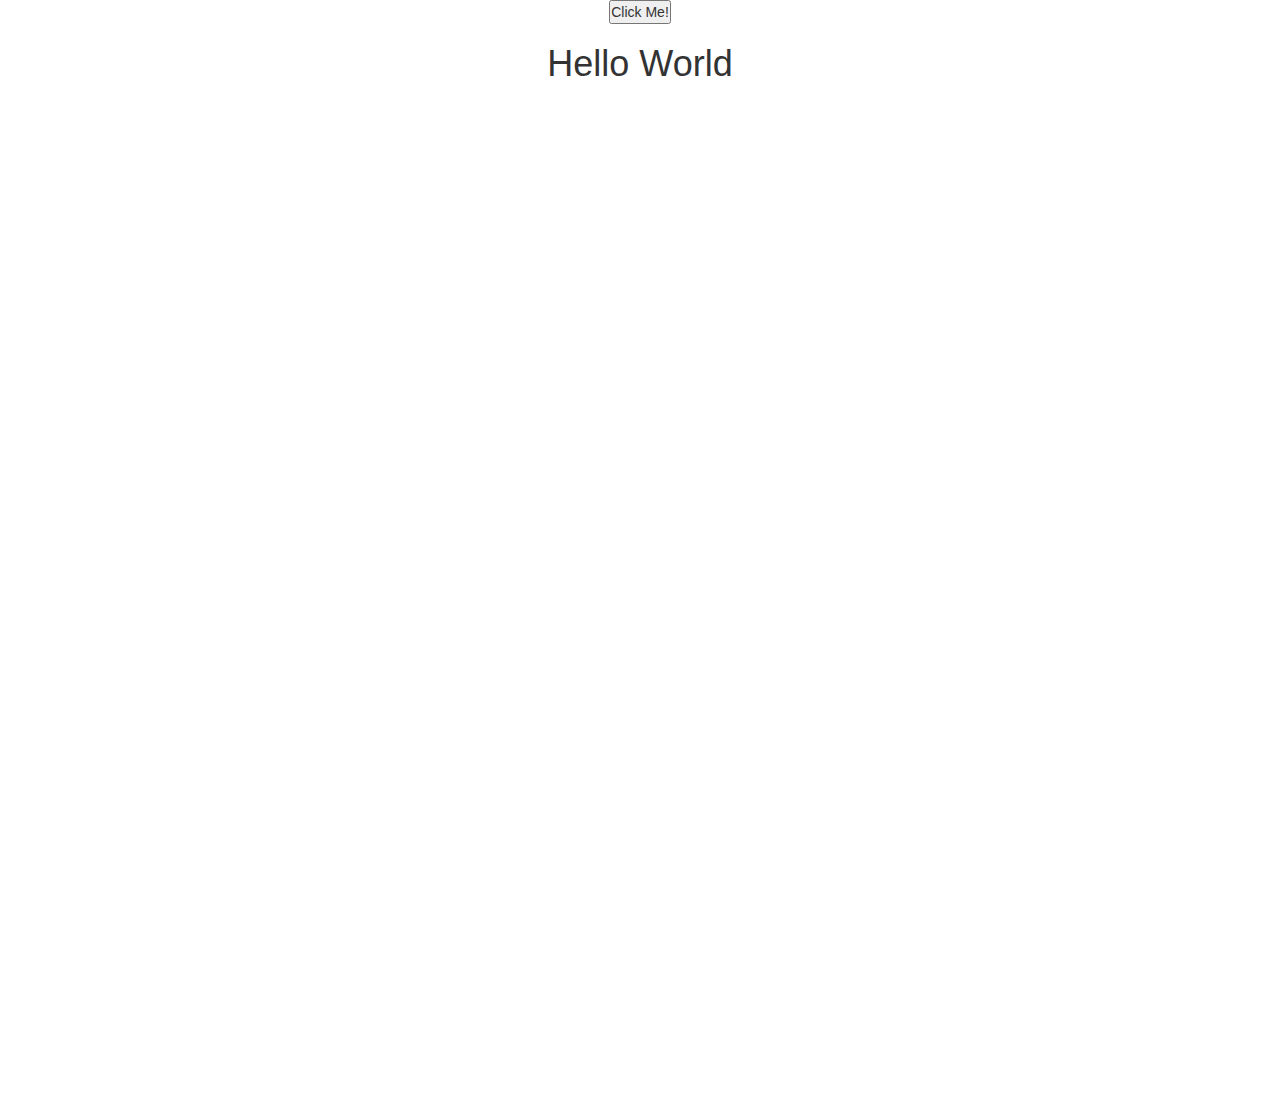
<file: index.html>
<!DOCTYPE html>

<html lang="en">

<head>
	<meta charset="UTF-8">
	<title>Document</title>
	<link rel="stylesheet" href="node_modules/bootstrap/dist/css/bootstrap.css">
	<link rel="stylesheet" href="css/style.css">
	<!-- <link rel="stylesheet" href="https://maxcdn.bootstrapcdn.com/bootstrap/3.3.7/css/bootstrap.min.css"> -->
</head>

<body>

	<button id="button">Click Me!</button>

	<h1 class="my-title">Hello World</h1>

	<p id="cost"></p>

	<section class="space"></section>


<script>

	// create your function
	// This is a function declaration
	function myFunction (){
		var obj = {name: "Anthony"};
		obj.age = 28;
		console.log(obj);
		delete obj.age;
		console.log(obj);
	}

	// invoke your function (nothing will happen if you dont do this)
	myFunction();

	// This is a function expression
	var myFunctionB = function(parameterA, parameterB){
		console.log(parameterA + parameterB)
	}

	// myFunctionB has 2 undefined parameters but when you call the function you can give these parameters a value.
	myFunctionB("Hi", " There");
	myFunctionB(10, 30)
	

</script>
</body>

</html>
</file>
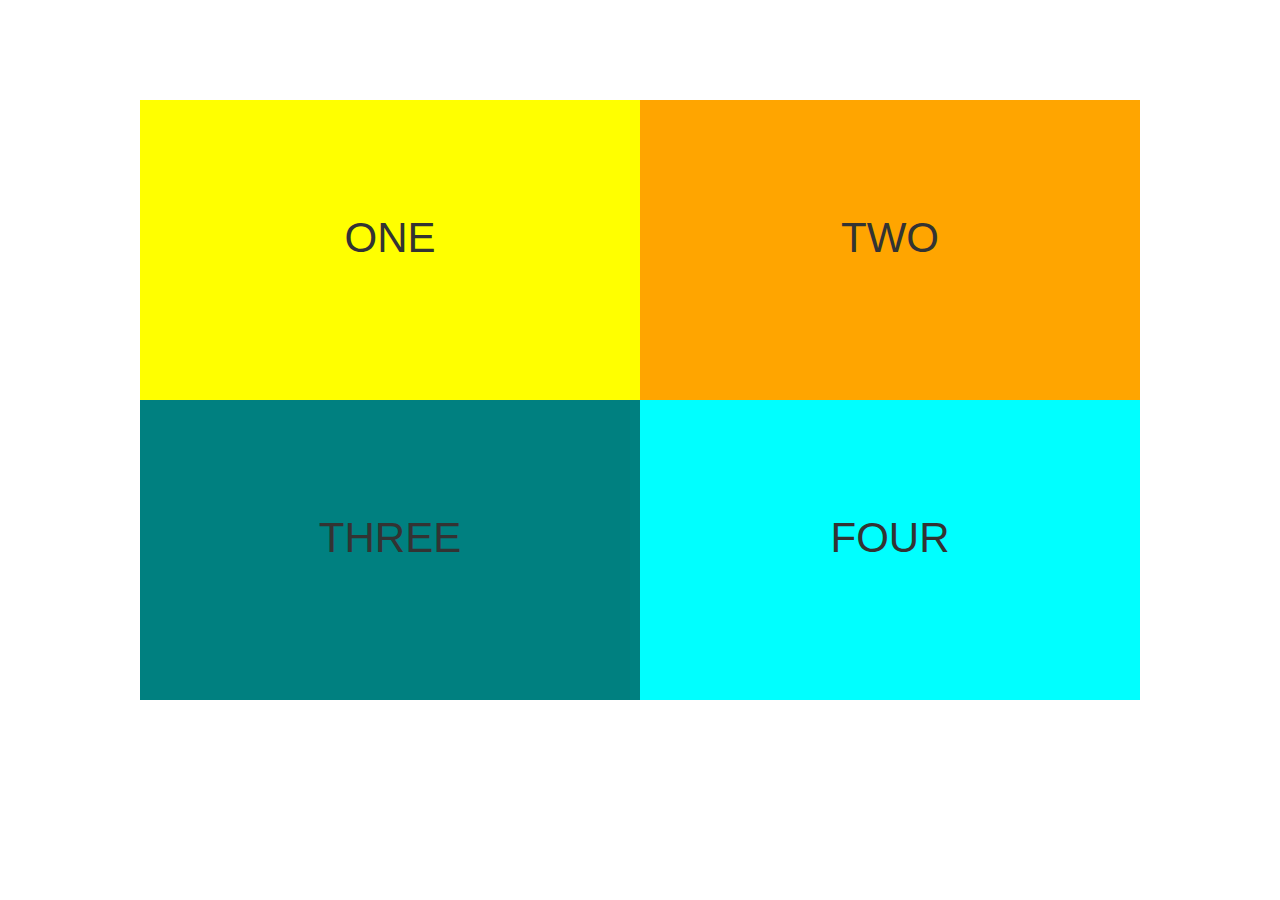
<file: checkpoint3.html>
<!DOCTYPE html>
<html lang="en">

<head>
	<meta charset="UTF-8">
	<title>Document</title>
	<link rel="stylesheet" href="node_modules/bootstrap/dist/css/bootstrap.css">
	<link rel="stylesheet" href="css/style.css">
</head>

<body>

	<div class='container'>

		<div class='row'>
			
			<div class='col-xs-6 box one'><p class='text'>ONE<p></div>
			<div class='col-xs-6 box two'><p class='text'>TWO<p></div>

		</div>

		<div class='row'>
			
			<div class='col-xs-6 box three'><p class='text'>THREE<p></div>
			<div class='col-xs-6 box four'><p class='text'>FOUR<p></div>

		</div>

	</div>

	
	<script
	  src="https://code.jquery.com/jquery-2.2.4.min.js"
	  integrity="sha256-BbhdlvQf/xTY9gja0Dq3HiwQF8LaCRTXxZKRutelT44="
	  crossorigin="anonymous"></script>

	<script>
		// Here I've taken some script I wrote previously and wrapped it in a function for which ive defined some parameters. Then I've moved the values into an object (objColours) and finally I've invoked the function with the variables defined in the object.

		var objColours = {
			callBkgd: "background-color", 
			changeBkgd: "#aaaaaa",
			callText: "color",
			changeText: "white"
		}

		function math(a, b){
			return a * b;
		}


		function clickDbl(bColour, bColourChange, tColour, tColourChange){

			$('.box').dblclick(function(){

				console.log('a');
				$(this).fadeOut(math(2, 1000),function(){
					
					console.log('b')
					$(this).css(bColour, bColourChange).css(tColour, tColourChange);

				})
				.fadeIn(2000);


			});
		}	

		clickDbl(objColours.callBkgd, objColours.changeBkgd, objColours.callText, objColours.changeText);
		





		// $('.box').dblclick(function(){

		// 	console.log('a');
		// 	$(this).fadeOut(2000,function(){
				
		// 		console.log('b')
		// 		$(this).css("background-color", "#aaaaaa").css("color", "white");

		// 	})
		// 	.fadeIn(2000);


		// })


	</script>

</body>

</html>
</file>
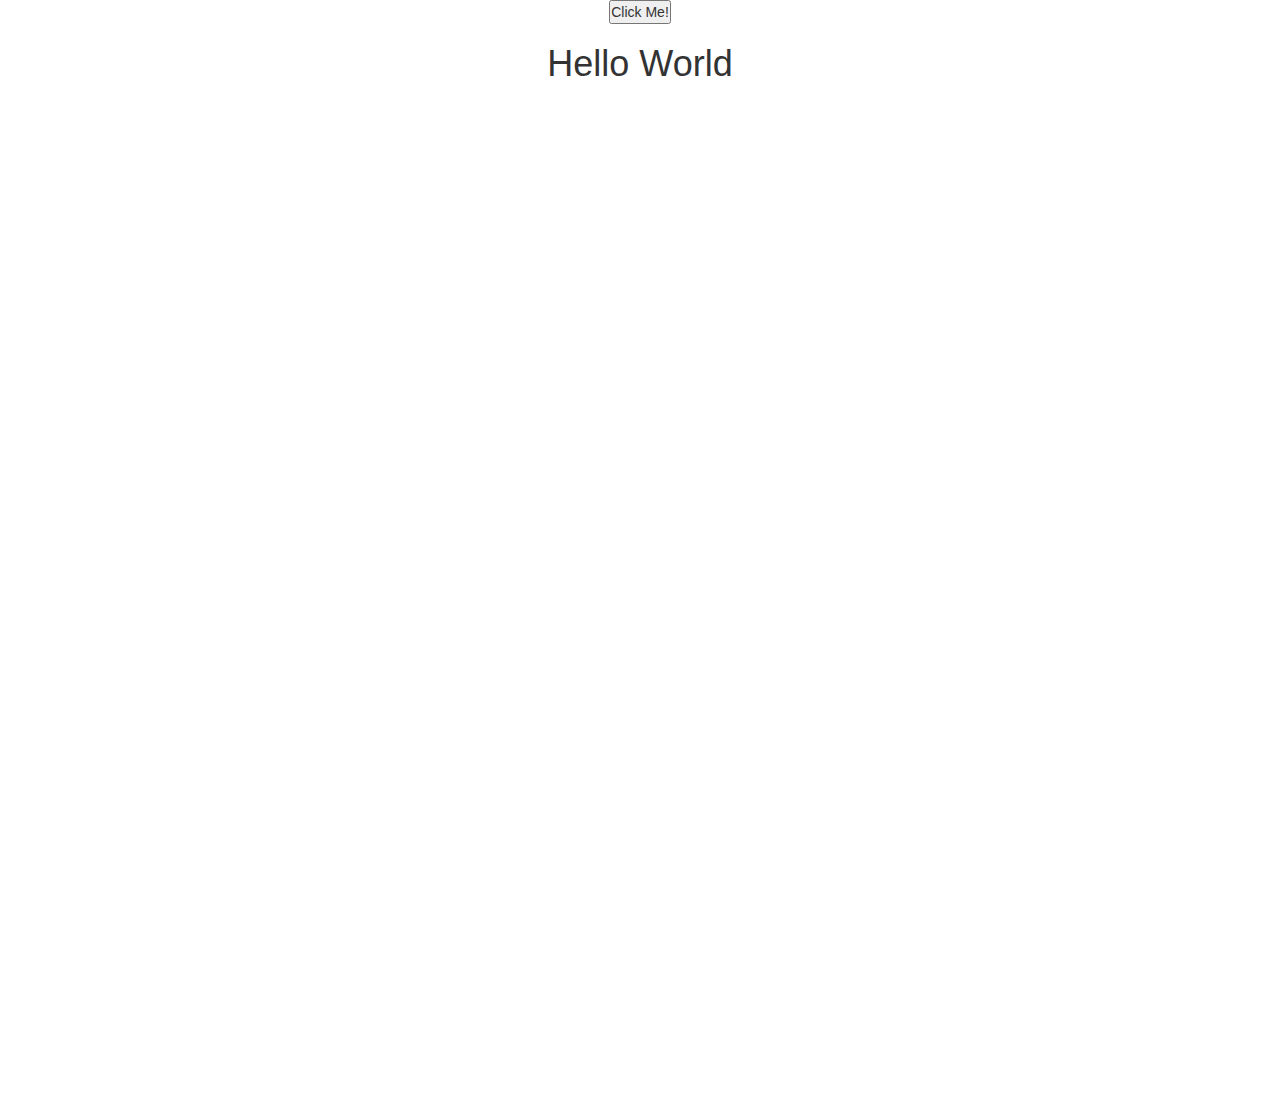
<file: functions.html>
<!DOCTYPE html>

<html lang="en">

<head>
	<meta charset="UTF-8">
	<title>Document</title>
	<link rel="stylesheet" href="node_modules/bootstrap/dist/css/bootstrap.css">
	<link rel="stylesheet" href="css/style.css">
	<!-- <link rel="stylesheet" href="https://maxcdn.bootstrapcdn.com/bootstrap/3.3.7/css/bootstrap.min.css"> -->
</head>

<body>

	<button id="button">Click Me!</button>

	<h1 class="my-title">Hello World</h1>

	<p id="cost"></p>

	<section class="space"></section>


<script>

	// create your function
	// This is a function declaration
	function myFunction (){
		var obj = {name: "Anthony"};
		obj.age = 28;
		console.log(obj);
		delete obj.age;
		console.log(obj);
	}

	// invoke your function (nothing will happen if you dont do this)
	myFunction();

	// This is a function expression
	var myFunctionB = function(parameterA, parameterB){
		console.log(parameterA + parameterB);
	}

	// myFunctionB has 2 undefined parameters but when you call the function you can give these parameters a value.
	myFunctionB("Hi", " There");

	var myFunctionAdd = function(a, b){
		console.log("a ")
		return a + b;
	}
	// to get the console to display the addition of a+b you need to trigger the function inside of it.
	console.log(myFunctionAdd(10, 30));


	// this is an example of how you can use functions to define variables. 
	// 1.Define a function 
	// 2.Define your variables and give the parameters of your function values in the function invocation 
	// 3.console.log the variables
	function calculateArea(width, height) {
		var area = width * height;
		return area;
	}

	var wallOne = calculateArea(3, 5);
	var wallTwo = calculateArea(8, 5);
	
	console.log(wallOne);
	console.log(wallTwo);

	// Here I specify the parameter values in an object and later call the object in the invocation
	var objTwo = {width: 5, height: 10};

	var wallThree = calculateArea(objTwo.width, objTwo.height);

	console.log(wallThree);

	// Here I specify the parameter values in an array within an object
	var objFour = {a: [5, 5]};

	var wallFour = calculateArea(objFour.a[0], objFour.a[1]);

	console.log(wallFour);

</script>
</body>

</html>
</file>
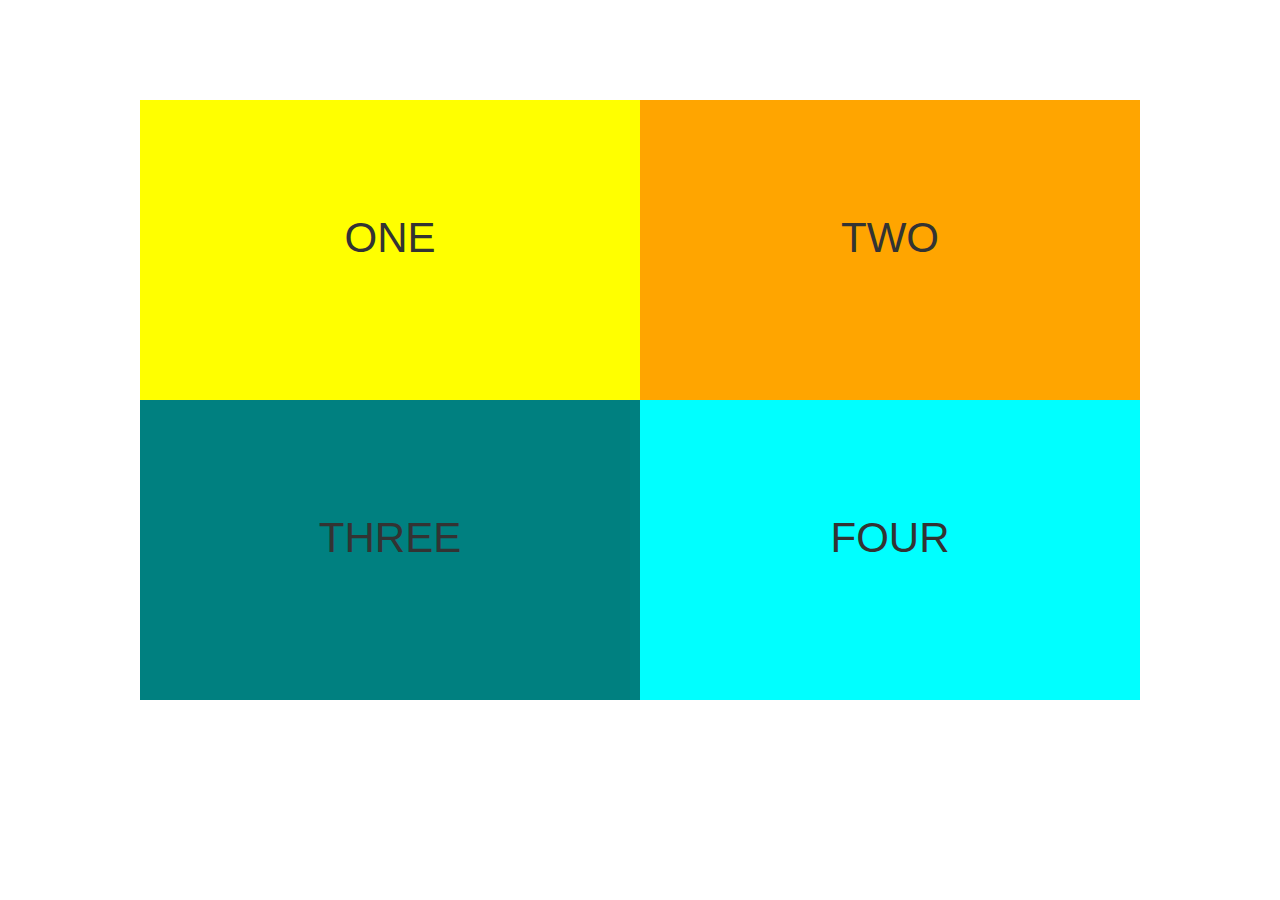
<file: self-invoking.html>
<!DOCTYPE html>
<html lang="en">

<head>
	<meta charset="UTF-8">
	<title>Document</title>
	<link rel="stylesheet" href="node_modules/bootstrap/dist/css/bootstrap.css">
	<link rel="stylesheet" href="css/style.css">
</head>

<body>

	<div class='container'>

		<div class='row'>
			
			<div class='col-xs-6 box one'><p class='text'>ONE<p></div>
			<div class='col-xs-6 box two'><p class='text'>TWO<p></div>

		</div>

		<div class='row'>
			
			<div class='col-xs-6 box three'><p class='text'>THREE<p></div>
			<div class='col-xs-6 box four'><p class='text'>FOUR<p></div>

		</div>

	</div>

	
	<script
	  src="https://code.jquery.com/jquery-2.2.4.min.js"
	  integrity="sha256-BbhdlvQf/xTY9gja0Dq3HiwQF8LaCRTXxZKRutelT44="
	  crossorigin="anonymous"></script>

	<script>
		
		// You can put anything within a self invoking function and it will fire itself. start with (function(){  end with  })();
		// These are called IIFEs Immediatly Invoked Function Expression.

		// Note though that variables inside of fuctions are private, where as variables outside are global.
		(function(){
			alert("Get Out!")
			console.log("a ");
		})();

		var objColours = {	/* this variable is global */
			callBkgd: "background-color", 
			changeBkgd: "#aaaaaa",
			callText: "color",
			changeText: "white"
		}

		function math(a, b){
			return a * b;
		}

		(function (bColour, bColourChange, tColour, tColourChange){

			$('.box').dblclick(function(){

				console.log('a');
				$(this).fadeOut(math(2, 1000),function(){
					
					console.log('b')
					$(this).css(bColour, bColourChange).css(tColour, tColourChange);
					var private = "I'm private";	/* this variable is private */

				})
				.fadeIn(2000);


			});
		})();	

		// Function expression 
		var anotherFunctionPattern = function(){
			console.log("i'm working");
		}();

		
		
		console.log(new Date().getDay());
		

	</script>

</body>

</html>
</file>
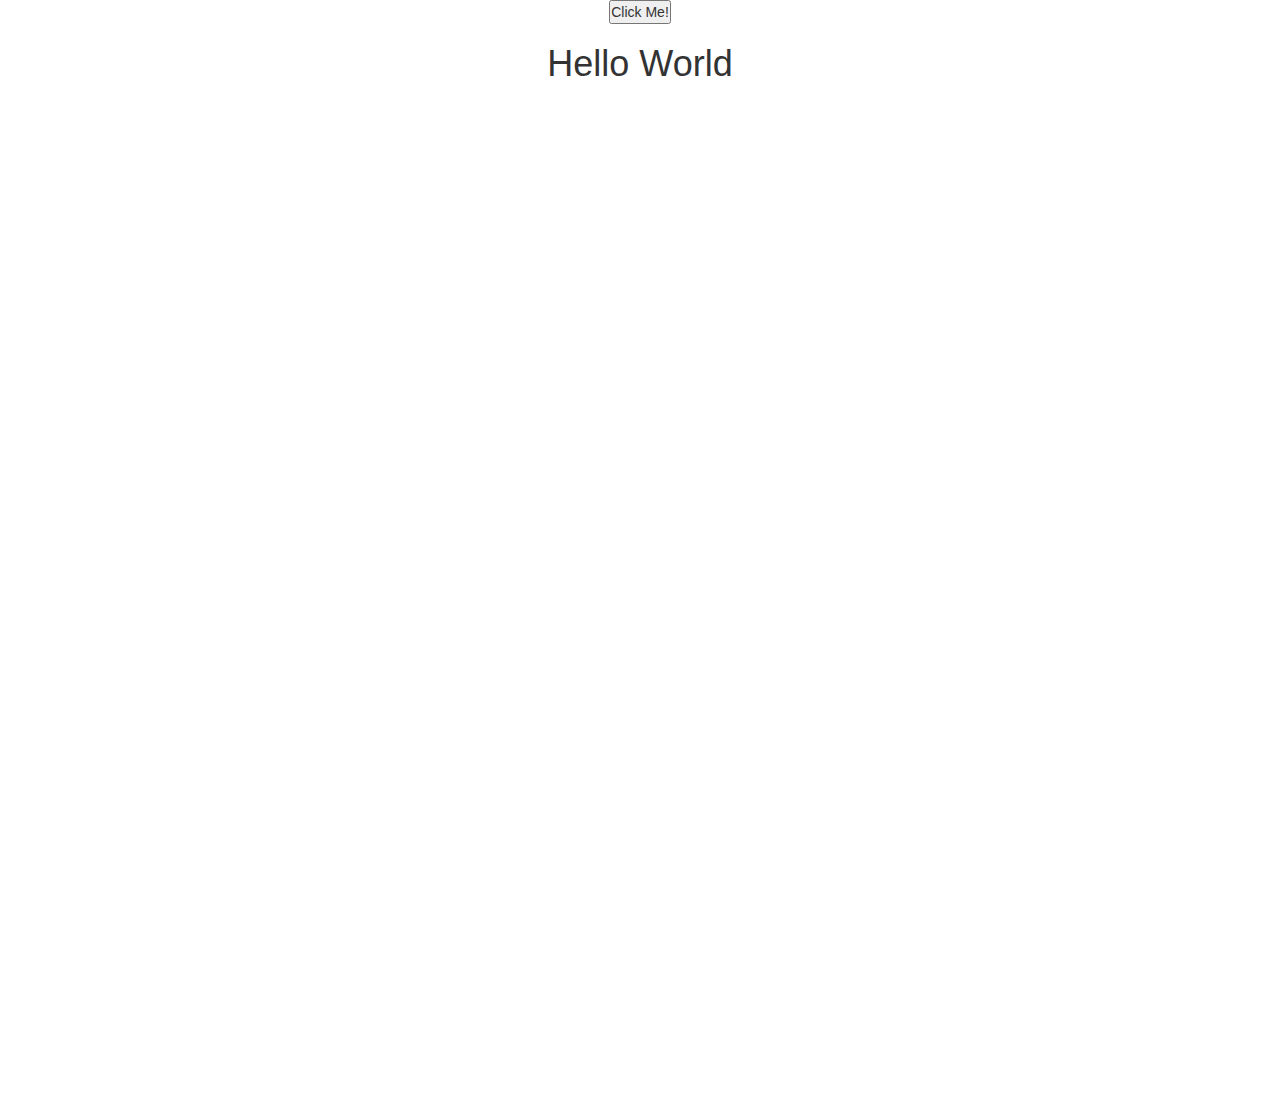
<file: setTimeout.html>
<!DOCTYPE html>

<html lang="en">

<head>
	<meta charset="UTF-8">
	<title>Document</title>
	<link rel="stylesheet" href="node_modules/bootstrap/dist/css/bootstrap.css">
	<link rel="stylesheet" href="css/style.css">
	<!-- <link rel="stylesheet" href="https://maxcdn.bootstrapcdn.com/bootstrap/3.3.7/css/bootstrap.min.css"> -->
</head>

<body>

	<button id="button">Click Me!</button>

	<h1 class="my-title">Hello World</h1>

	<p id="cost"></p>

	<section class="space"></section>


<script>

	// this means after 3sec it will trigger the function
	setTimeout(function(){
		alert("Cute Baby TURTLES!");
	}, 3000)

	// this means every 3sec it will trigger the function
	setInterval(function(){
		alert("It's a SNAKE!");
	}, 3000)

	// use clearInterval() to stop

</script>
</body>

</html>
</file>
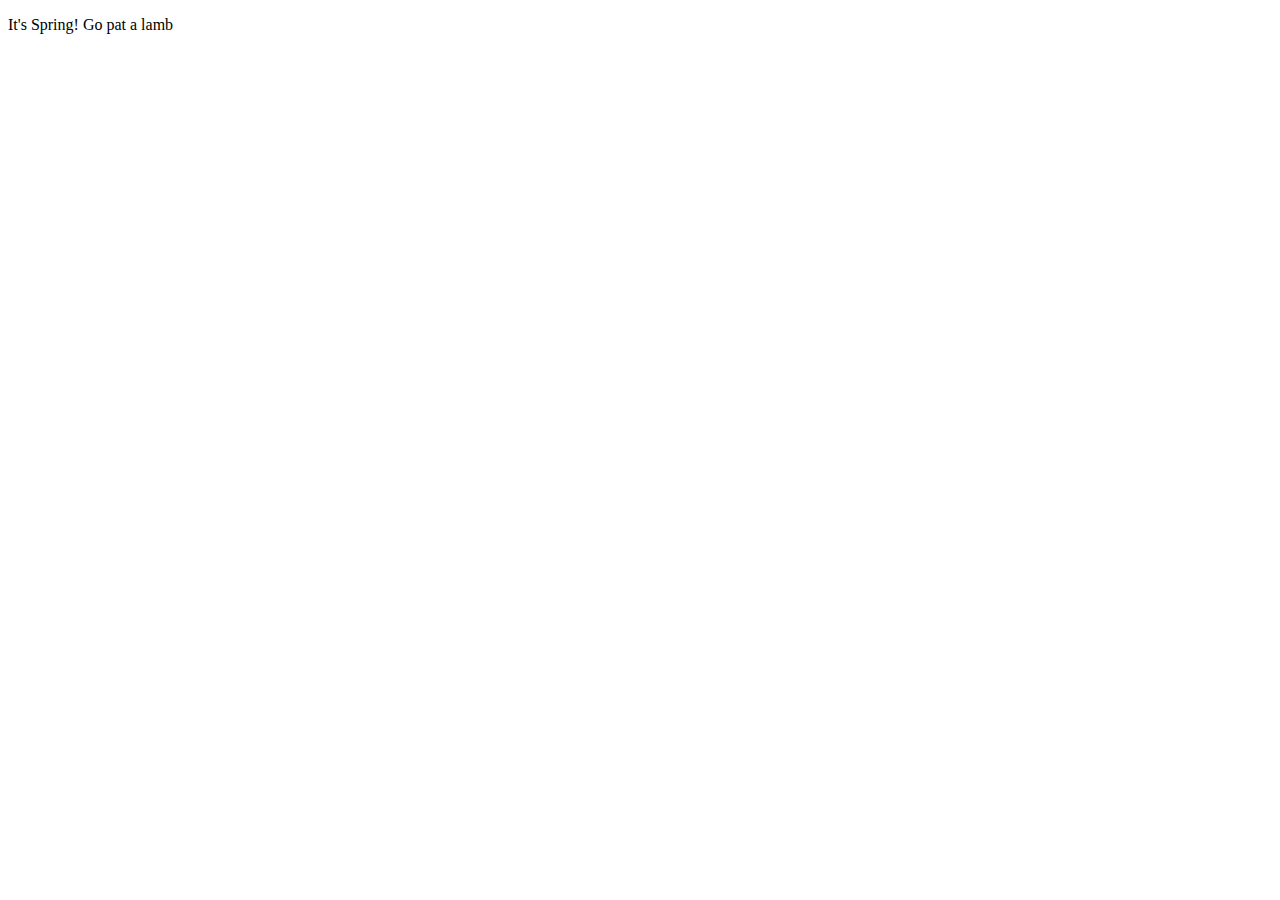
<file: switch.html>
<!DOCTYPE html>
<html lang="en">


<head>
	<meta charset="UTF-8">
	<title>Document</title>
</head>


<body>
	
	<p id="demo"></p>

	<script>
		
		switch (new Date().getMonth()){
			// Fix This (each case can only have one string trigger)
			case "Dec":
				text = "It's Summer! So take off all your clothes";
				break;
			case "Jan":
				text = "It's Summer! So take off all your clothes";
				break;
			case "Mar", "Apr", "May":
				text = "It's Autunm! Go look at some trees";
				break;
			case "Jun", "Jul", "Aug":
				text = "It's Winter! Get those clothes back on";

			default:
				text = "It's Spring! Go pat a lamb";

		}

		console.log(new Date());

		document.getElementById("demo").innerHTML = text;

	</script>
	
</body>

</html>
</file>
<file: css/style.css>
* {
	text-align: center;
	margin: 0;
	padding: 0;
}

.button {
	color: white;
	background-color: #333333;
	border-color: #bbbbbb;
	margin-top: 10px;
	padding: 3px 10px;
	border-style: none;
	border-radius: 15px;
}

li {
	text-decoration: none;
	list-style: none;
}

ul {
	text-align: center;
}

.space {
	height: 1000px;
}

.container {
	padding: 100px;
}

.box {
	height: 300px;
	font-size: 3em;
}

.text {
	padding-top: 23%;
}

.one {
	background-color: yellow;
}

.two {
	background-color: orange;
}

.three {
	background-color: teal;
}

.four {
	background-color: cyan;
}
</file>
